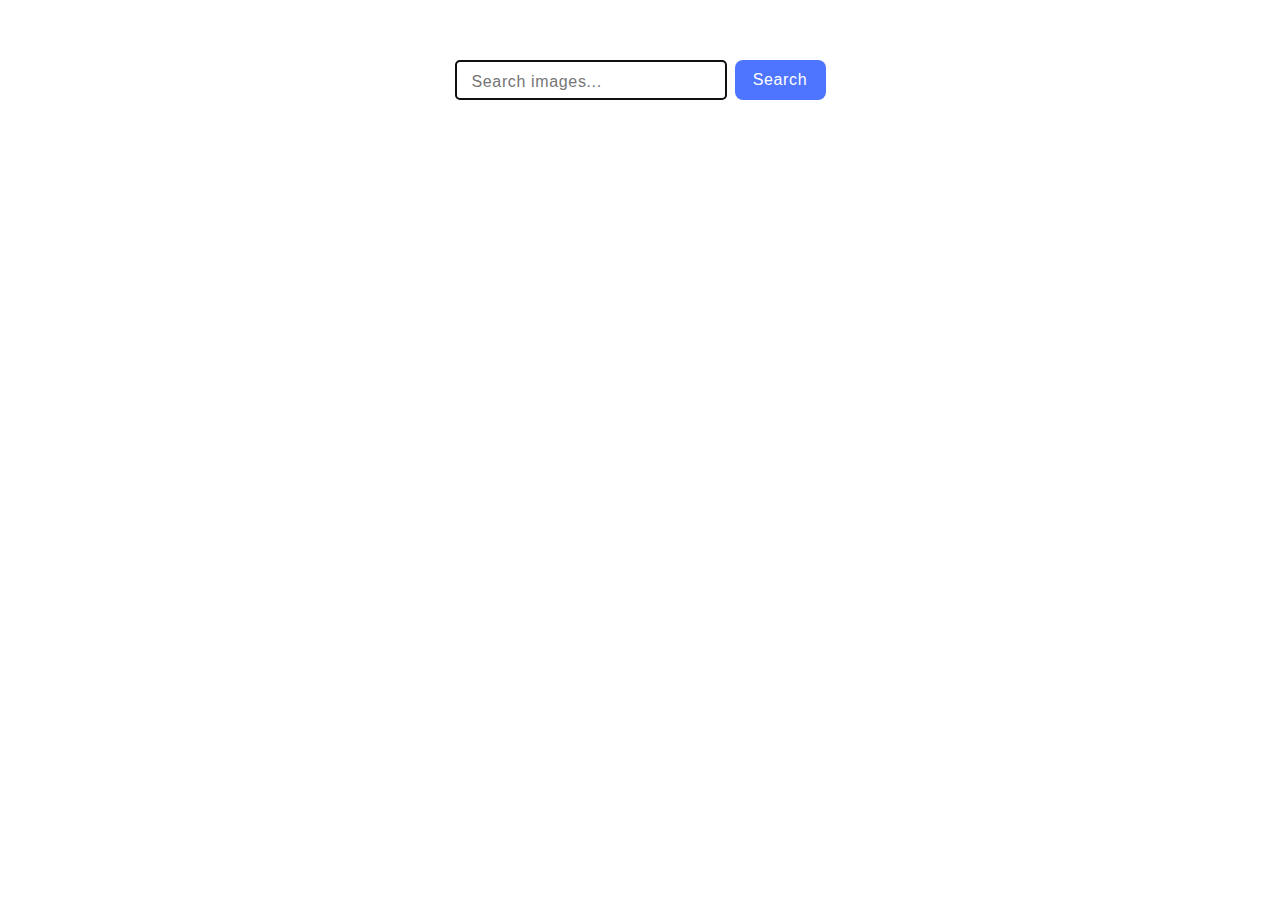
<file: src/index.html>
<!DOCTYPE html>
<html lang="en">
  <head>
    <meta charset="UTF-8" />
    <link rel="icon" type="image/svg+xml" href="/favicon.svg" />
    <meta name="viewport" content="width=device-width, initial-scale=1.0" />
    <title>JS-11</title>
    <link rel="stylesheet" href="./css/styles.css" />
  </head>
  <body>
    <main>
      <form class="search-form" autocomplete="off">
        <label>
          <input
            type="images"
            name="searchQuery"
            placeholder="Search images..."
            autofocus=""
          />
        </label>
        <button type="submit">Search</button>
      </form>
      <div class="container">
        <ul class="gallery"></ul>
      </div>
    </main>
    <script type="module" src="./main.js"></script>
  </body>
</html>
</file>
<file: src/css/styles.css>
/**
  |============================
  | include css partials with
  | default @import url()
  |============================
*/
/* Common styles */
@import url('./reset.css');
@import url('./base.css');
@import url('./container.css');
/* @import url('./animations.css'); */

.search-form {
  display: flex;
  justify-content: center;
  background-color: #ffffff;
  padding: 24px;
  gap: 8px;
  width: 100%;
}

input {
  width: 272px;
  max-height: 40px;
  border: 1px solid #808080;
  padding-left: 16px;
  padding-top: 4px;
  border-radius: 4px;
  transition: border-color 250ms cubic-bezier(0.4, 0, 0.2, 1);
  font-size: 16px;
  font-weight: 400;
  line-height: 1.5;
  letter-spacing: 0.04em;
  color: #2E2F42;

}

input:hover {
  border-color: #000000;
}

input:focus {
  border-color: #4e75ee
}

button {
  font-weight: 500;
  font-size: 16px;
  line-height: 1.5;
  letter-spacing: 0.04em;
  background-color: #4D5AE5;
  color: #FFFFFF;
  cursor: pointer;
  width: 91px;
  height: 40px;
  border: none;
  border-radius: 8px;
  transition: background-color 250ms cubic-bezier(0.4, 0, 0.2, 1);
}

button:hover,
button:focus {
  background-color: #404BBF;
}


* {
  box-sizing: border-box;
}

.gallery {
    display: flex;
      list-style: none;
      margin: 0 auto;
      flex-wrap: wrap;
      row-gap: 24px;
      width: 1128px;
      height: 200px;
      gap: 24px;
    }

.gallery-figure {
  margin: 0 auto;
}

.gallery-link :hover {
  transform: scale(1.04)
}
img {
  display: block;
  max-width: 100%;
  height: 200px;
  width: 360px;
  border: 1px solid #808080;
}


.gallery-figcaption {
  display: flex;
  border-bottom: 1px solid #808080;
  border-left: 1px solid #808080;
  border-right: 1px solid #808080;
  width: 360px;
  height: 48px;
}

form {
  display: flex;
  justify-content: center;
  flex-direction: row;
  gap: 8px;
  height: 40px;
  margin: 36px 0 32px 0;
}

input {
  height: 40px;
  border-radius: 4px;
  width: 272px;
  height: 40px;
  font: 400 16px / 1.5 "Montserrat", sans-serif;
  letter-spacing: 0.04em;
  color: #808080;
}

button {
  cursor: pointer;
  font: 500 16px / 1.5 "Montserrat", sans-serif;
  letter-spacing: 0.04em;
  color: #fff;
  background: #4e75ff;
  border-radius: 8px;
  padding: 8px 16px;
  width: 91px;
  height: 40px;
}


.loader {
  width: 48px;
  height: 48px;
  border-radius: 50%;
  display: inline-block;
  border-top: 4px solid #FFF;
  border-right: 4px solid transparent;
  animation: rotation 1s linear infinite;
}

.loader::after {
  content: '';
  position: absolute;
  left: 0;
  top: 0;
  
  width: 48px;
  height: 48px;
  border-radius: 50%;
  border-left: 4px solid #FF3D00;
  border-bottom: 4px solid transparent;
  animation: rotation 0.5s linear infinite reverse;
}

@keyframes rotation {
  0% {
    transform: rotate(0deg);
  }

  100% {
    transform: rotate(360deg);
  }
}
</file>
